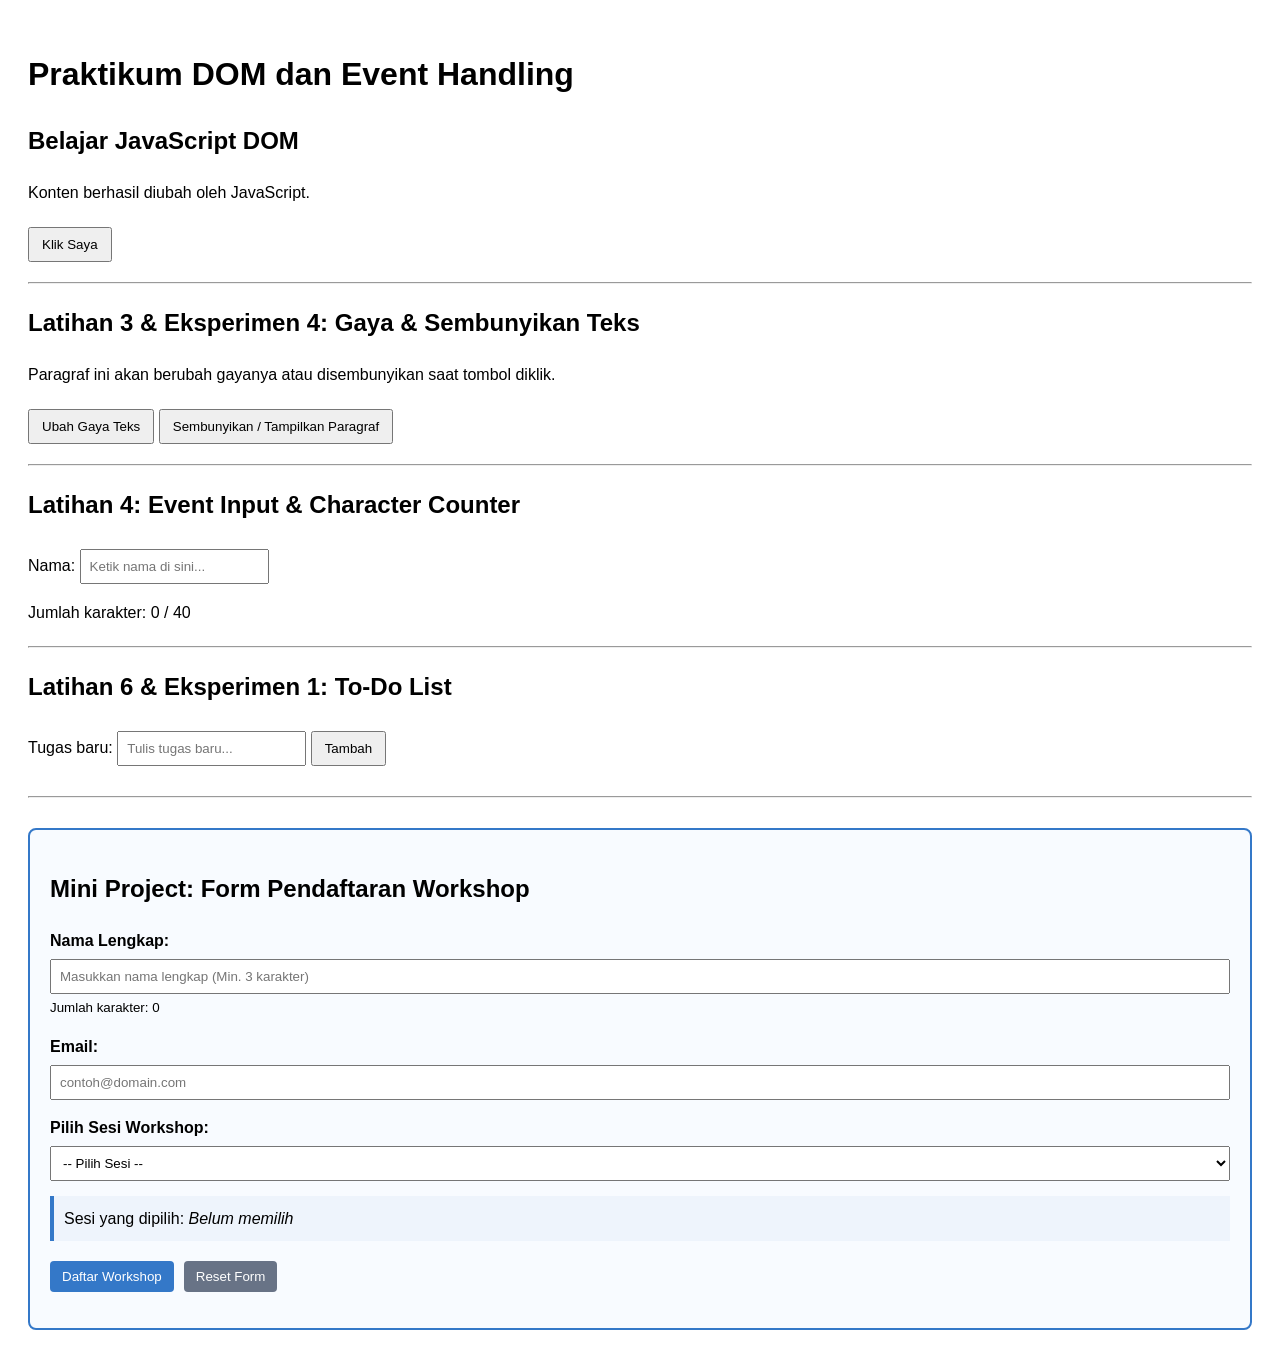
<file: Experimen Mandiri/index.html>
<!DOCTYPE html>
<html lang="id">
<head>
  <meta charset="UTF-8">
  <meta name="viewport" content="width=device-width, initial-scale=1.0">
  <title>Praktikum DOM dan Event</title>
  <link rel="stylesheet" href="style.css">
  <script src="script.js" defer></script>
</head>
<body>
  <h1>Praktikum DOM dan Event Handling</h1>

  <!-- Latihan 1 & 2 -->
  <section>
    <h2 id="judul">Latihan DOM</h2>
    <p id="pesan">Belum ada tindakan.</p>
    <button id="tombolAksi" type="button">Klik Saya</button>
  </section>

  <hr style="margin: 20px 0;">

  <!-- Latihan 3 & Eksperimen 4 -->
  <section>
    <h2>Latihan 3 & Eksperimen 4: Gaya & Sembunyikan Teks</h2>
    <p id="teksGaya">Paragraf ini akan berubah gayanya atau disembunyikan saat tombol diklik.</p>
    <button id="tombolGaya" type="button">Ubah Gaya Teks</button>
    <!-- Eksperimen 4: Tombol Sembunyi/Tampil -->
    <button id="tombolSembunyi" type="button">Sembunyikan / Tampilkan Paragraf</button>
  </section>

  <hr style="margin: 20px 0;">

  <!-- Latihan 4 -->
  <section>
    <h2>Latihan 4: Event Input & Character Counter</h2>
    <label for="namaInput">Nama:</label>
    <input type="text" id="namaInput" maxlength="40" placeholder="Ketik nama di sini...">
    <p>Jumlah karakter: <span id="jumlahKarakter">0</span> / 40</p>
  </section>

  <hr style="margin: 20px 0;">

  <!-- Latihan 6 & Eksperimen 1: To-Do List dengan Tombol Hapus -->
  <section>
    <h2>Latihan 6 & Eksperimen 1: To-Do List</h2>
    <label for="inputTugas">Tugas baru:</label>
    <input id="inputTugas" type="text" placeholder="Tulis tugas baru...">
    <button id="tambahTugas" type="button">Tambah</button>
    <p id="pesanTugas" aria-live="polite" style="font-weight: bold; margin-top: 5px;"></p>
    <ul id="daftarTugas"></ul>
  </section>

  <hr style="margin: 30px 0;">

  <!-- Mini Project: Form Pendaftaran Workshop -->
  <section class="card-workshop">
    <h2>Mini Project: Form Pendaftaran Workshop</h2>
    <form id="formWorkshop" novalidate>
      <div class="form-group">
        <label for="namaWorkshop">Nama Lengkap:</label>
        <input type="text" id="namaWorkshop" placeholder="Masukkan nama lengkap (Min. 3 karakter)">
        <small>Jumlah karakter: <span id="counterWorkshop">0</span></small>
      </div>

      <div class="form-group">
        <label for="emailWorkshop">Email:</label>
        <input type="email" id="emailWorkshop" placeholder="contoh@domain.com">
      </div>

      <div class="form-group">
        <label for="sesiWorkshop">Pilih Sesi Workshop:</label>
        <select id="sesiWorkshop">
          <option value="">-- Pilih Sesi --</option>
          <option value="Frontend Web Development">Frontend Web Development (Pagi)</option>
          <option value="Backend Engineering">Backend Engineering (Siang)</option>
          <option value="UI/UX Design Masterclass">UI/UX Design Masterclass (Malam)</option>
        </select>
      </div>

      <!-- Eksperimen 3: Ringkasan Sesi Real-time -->
      <div id="ringkasanSesi" class="info-box">
        Sesi yang dipilih: <em>Belum memilih</em>
      </div>

      <div class="button-group">
        <button type="submit" class="btn-submit">Daftar Workshop</button>
        <button type="button" id="btnResetWorkshop" class="btn-reset">Reset Form</button>
      </div>
    </form>

    <p id="pesanWorkshop" aria-live="polite" class="feedback-msg"></p>
  </section>
</body>
</html>
</file>
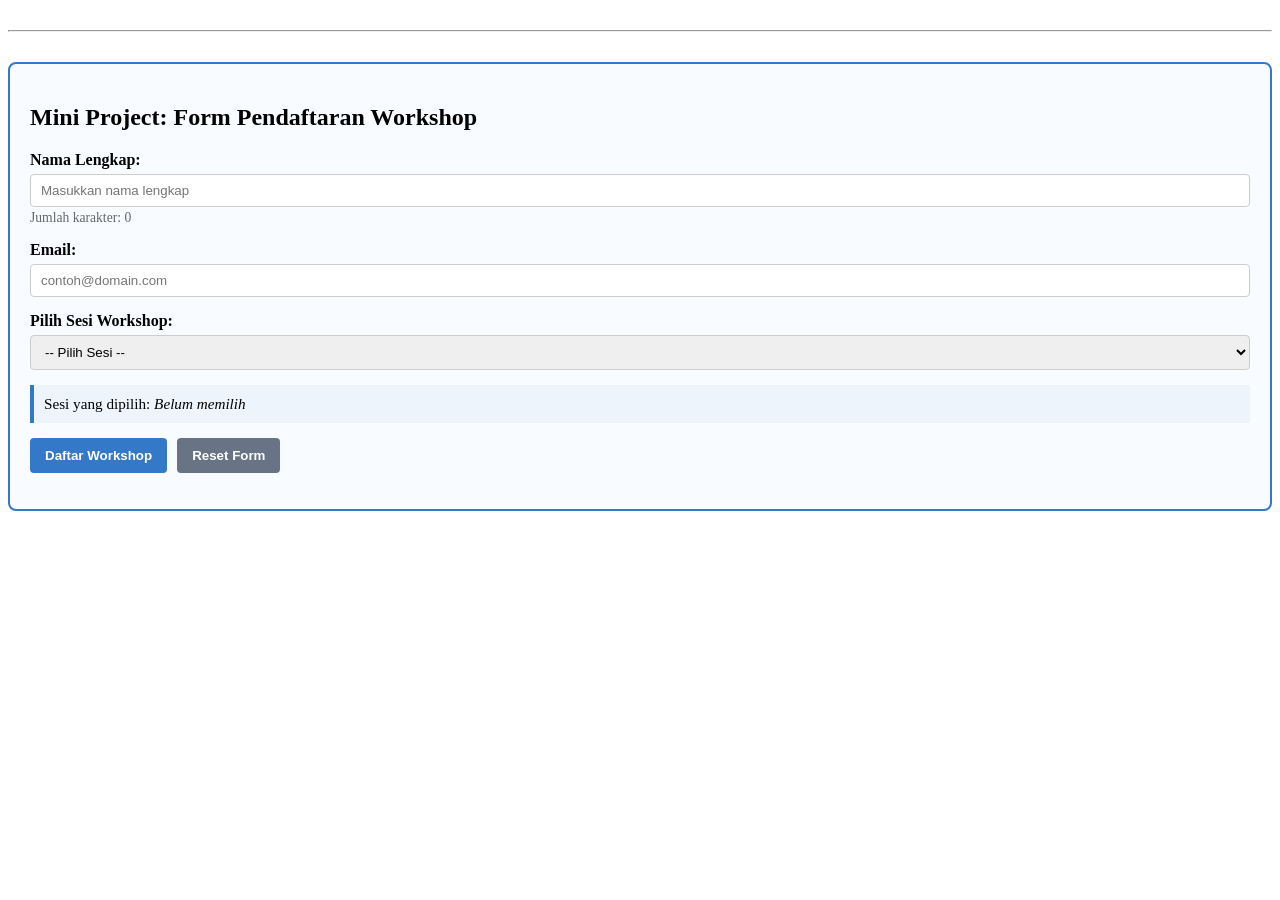
<file: Mini Project — Form Pendaftaran Workshop/index.html>
<!DOCTYPE html>
<html lang="id">
<head>
<meta charset="UTF-8">
<meta name="viewport" content="width=device-width, initial-scale=1.0">
<title>Praktikum DOM dan Event</title>
<link rel="stylesheet" href="style.css">
<script src="script.js" defer></script>
</head>
<body>
    <hr style="margin: 30px 0;">
  <!-- Mini Project: Form Pendaftaran Workshop -->
  <section class="card-workshop">
    <h2>Mini Project: Form Pendaftaran Workshop</h2>
    <form id="formWorkshop" novalidate>
      <div class="form-group">
        <label for="namaWorkshop">Nama Lengkap:</label>
        <input type="text" id="namaWorkshop" placeholder="Masukkan nama lengkap">
        <small>Jumlah karakter: <span id="counterWorkshop">0</span></small>
      </div>

      <div class="form-group">
        <label for="emailWorkshop">Email:</label>
        <input type="email" id="emailWorkshop" placeholder="contoh@domain.com">
      </div>

      <div class="form-group">
        <label for="sesiWorkshop">Pilih Sesi Workshop:</label>
        <select id="sesiWorkshop">
          <option value="">-- Pilih Sesi --</option>
          <option value="Frontend Web Development">Frontend Web Development (Pagi)</option>
          <option value="Backend Engineering">Backend Engineering (Siang)</option>
          <option value="UI/UX Design Masterclass">UI/UX Design Masterclass (Malam)</option>
        </select>
      </div>

      <!-- Ringkasan Sesi Real-time -->
      <div id="ringkasanSesi" class="info-box">
        Sesi yang dipilih: <em>Belum memilih</em>
      </div>

      <div class="button-group">
        <button type="submit" class="btn-submit">Daftar Workshop</button>
        <button type="button" id="btnResetWorkshop" class="btn-reset">Reset Form</button>
      </div>
    </form>

    <!-- Pesan Feedback Status -->
    <p id="pesanWorkshop" aria-live="polite" class="feedback-msg"></p>
  </section>
</file>
<file: Experimen Mandiri/style.css>
body {
  font-family: Arial, sans-serif;
  padding: 20px;
  line-height: 1.6;
}

button {
  padding: 8px 12px;
  cursor: pointer;
  margin-top: 5px;
}

input[type="text"], input[type="email"], select {
  padding: 8px;
  margin-top: 5px;
}

/* Style Latihan 3 */
.highlight {
  color: #173f75;
  background-color: #e6f1ff;
  border-left: 4px solid #3478c8;
  padding: 12px;
}

.teks-besar { 
  font-size: 1.4rem; 
}

/* Eksperimen 4: Class Sembunyi */
.sembunyi {
  display: none;
}

/* Style Latihan 6 & Eksperimen 1 */
ul {
  list-style: none;
  padding: 0;
  margin-top: 10px;
}

li {
  margin-bottom: 8px;
  background: #f4f4f4;
  padding: 8px 12px;
  border-radius: 4px;
  display: flex;
  align-items: center;
  gap: 10px;
}

.selesai span {
  text-decoration: line-through;
  color: #687386;
}

.btn-hapus {
  background-color: #d9534f;
  color: white;
  border: none;
  border-radius: 4px;
  padding: 4px 8px;
  font-size: 0.85rem;
}

/* Style Mini Project */
.card-workshop {
  background-color: #f8fbff;
  border: 2px solid #3478c8;
  padding: 20px;
  border-radius: 8px;
}

.form-group {
  margin-bottom: 15px;
}

.form-group label {
  display: block;
  font-weight: bold;
}

.form-group input, .form-group select {
  width: 100%;
  box-sizing: border-box;
}

.info-box {
  background-color: #eef4fc;
  border-left: 4px solid #3478c8;
  padding: 10px;
  margin-bottom: 15px;
}

.button-group {
  display: flex;
  gap: 10px;
}

.btn-submit {
  background-color: #3478c8;
  color: white;
  border: none;
  border-radius: 4px;
}

.btn-reset {
  background-color: #687386;
  color: white;
  border: none;
  border-radius: 4px;
}

.feedback-msg {
  margin-top: 15px;
  font-weight: bold;
}
</file>
<file: Mini Project — Form Pendaftaran Workshop/style.css>
/* Style Mini Project */
.card-workshop {
  background-color: #f8fbff;
  border: 2px solid #3478c8;
  padding: 20px;
  border-radius: 8px;
  margin-top: 20px;
}

.form-group {
  margin-bottom: 15px;
}

.form-group label {
  display: block;
  font-weight: bold;
  margin-bottom: 5px;
}

.form-group input, 
.form-group select {
  width: 100%;
  padding: 8px 10px;
  border: 1px solid #ccc;
  border-radius: 4px;
  box-sizing: border-box;
}

.form-group small {
  color: #666;
  font-size: 0.85rem;
  display: block;
  margin-top: 3px;
}

.info-box {
  background-color: #eef4fc;
  border-left: 4px solid #3478c8;
  padding: 10px;
  margin-bottom: 15px;
  font-size: 0.95rem;
}

.button-group {
  display: flex;
  gap: 10px;
}

.btn-submit {
  background-color: #3478c8;
  color: white;
  border: none;
  border-radius: 4px;
  padding: 10px 15px;
  cursor: pointer;
  font-weight: bold;
}

.btn-submit:hover {
  background-color: #173f75;
}

.btn-reset {
  background-color: #687386;
  color: white;
  border: none;
  border-radius: 4px;
  padding: 10px 15px;
  cursor: pointer;
  font-weight: bold;
}

.btn-reset:hover {
  background-color: #4a5361;
}

.feedback-msg {
  margin-top: 15px;
  font-weight: bold;
  font-size: 1rem;
}
</file>
